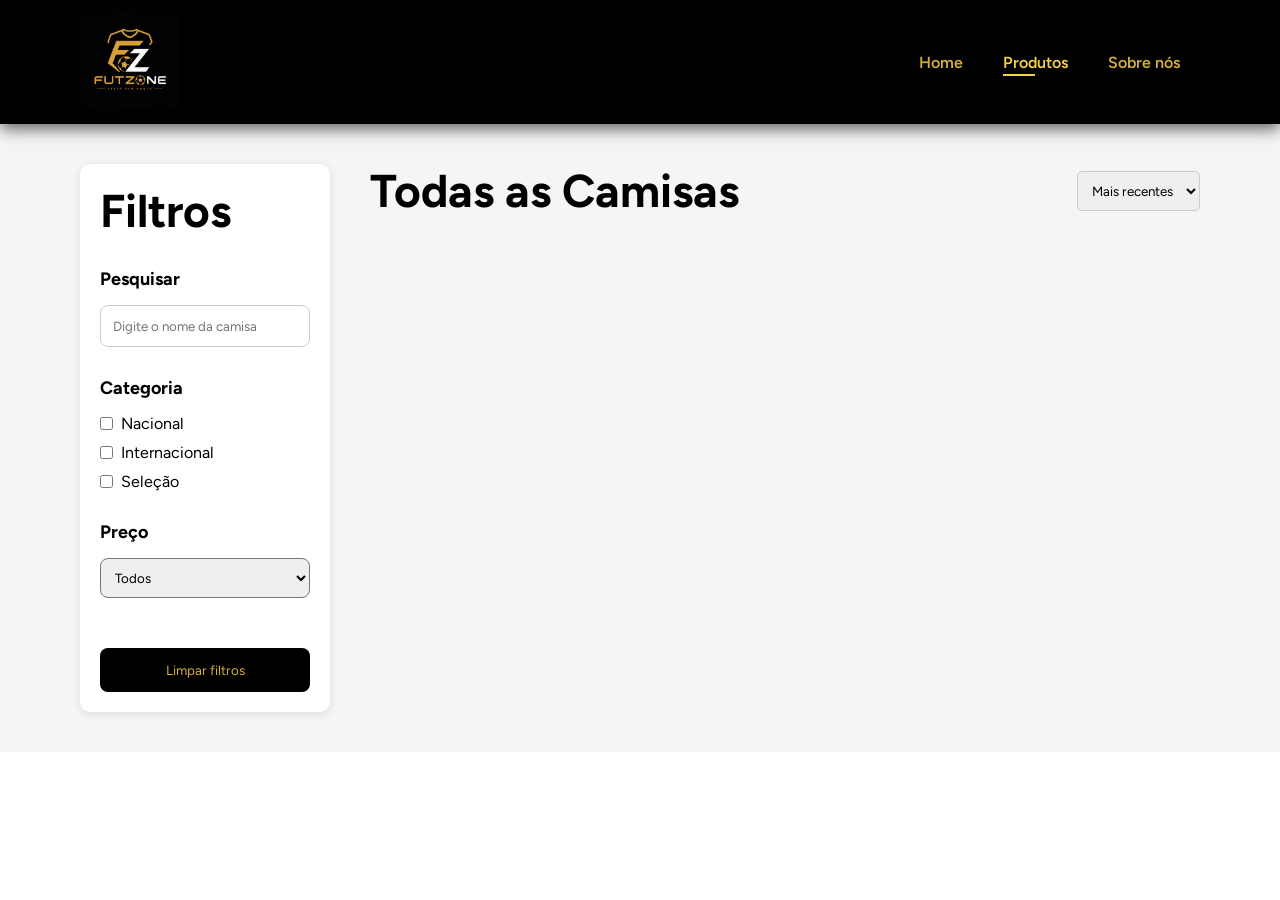
<file: produtos.html>
<!DOCTYPE html>
<html lang="pt-BR">
<head>
    <meta charset="UTF-8">
    <meta name="viewport" content="width=device-width, initial-scale=1.0">
    <title>Produtos - Futzone</title>

    <!-- Arquivo CSS -->
    <link rel="stylesheet" href="style.css">
</head>

<body>


    <section id="header">

        <!-- Logo -->
        <a href="index.html">
            <img src="imagens/NewLogo.jpeg" class="logo" alt="Logo Futzone">
        </a>

        <!-- Menu -->
        <ul id="navbar">

            <li>
                <a href="index.html">Home</a>
            </li>

            <li class="active">
                <a href="#">Produtos</a>
            </li>

            <li>
                <a href="Sobre.html">Sobre nós</a>
            </li>

        </ul>

    </section>



    <section id="loja">



        <aside class="filtros">

            <h2>Filtros</h2>


            <!-- PESQUISA -->

            <div class="grupo">

                <h3>Pesquisar</h3>

                <input
                    type="text"
                    id="pesquisa"
                    placeholder="Digite o nome da camisa">

            </div>


        

            <div class="grupo">

                <h3>Categoria</h3>

                <label>

                    <input
                        class="filtro-categoria"
                        type="checkbox"
                        value="Nacional">

                    Nacional

                </label>

                <label>

                    <input
                        class="filtro-categoria"
                        type="checkbox"
                        value="Internacional">

                    Internacional

                </label>

                <label>

                    <input
                        class="filtro-categoria"
                        type="checkbox"
                        value="Seleção">

                    Seleção

                </label>

            </div>



        

            <div class="grupo">

                <h3>Preço</h3>

                <select id="preco">

                    <option value="todos">

                        Todos

                    </option>

                    <option value="250">

                        Até R$250

                    </option>

                    <option value="280">

                        Até R$280

                    </option>

                    <option value="300">

                        Até R$300

                    </option>

                </select>

            </div>



            <!-- LIMPAR -->

            <button id="limpar">

                Limpar filtros

            </button>

        </aside>




       

        <main class="conteudo">


            <!-- TOPO -->

            <div class="topo-produtos">

                <h2>Todas as Camisas</h2>


                <select id="ordenar">

                    <option value="recente">

                        Mais recentes

                    </option>

                    <option value="menor">

                        Menor preço

                    </option>

                    <option value="maior">

                        Maior preço

                    </option>

                    <option value="az">

                        A-Z

                    </option>

                    <option value="za">

                        Z-A

                    </option>

                </select>

            </div>



       

            <div
                class="catalogo"
                id="catalogo">

            </div>


        </main>

    </section>


    <script src="config.js"></script>
    <script src="dados.js"></script>
<script src="produtos.js"></script>

</body>
</body>
</html>
</file>
<file: style.css>
@import url('https://fonts.googleapis.com/css2?family=Figtree:ital,wght@0,300..900;1,300..900&display=swap');
*{
    margin:0;
    padding: 0;
    box-sizing: border-box;
    font-family: "Figtree", sans-serif;
}
/* navbar*/
h1 {
    font-size: 50px;
    line-height: 64px;
    color:black;
}

h2{
    font-size: 46px;
    line-height: 54px;
    color:black;
}
h4{
    font-size:20px;
    color: black;  
}

h6{
    font-weight: 700;
    font-size: 12px;
}

p{
    font-size:16px;
    color:gray;
    margin: 15px 0 20px 0;
}
.section-p1{
    padding: 40px 80px;
}

.section-m1{
    margin: 40px 0;
}

body{
    width:100%;
}

.logo{
    width:100px;
    height: auto;
}

.logo_wpp{
    width:40px;
    height: auto;
}

#header{
    display:flex;
    align-items: center;
    justify-content: space-between;
    padding: 10px 80px;
    background:rgb(0, 0, 0);
    box-shadow: 0 5px 15px rgb(0, 0, 0, 0.6);
    position: sticky;
    z-index:999;
    top: 0;
    left: 0;
}

#navbar{
    display: flex;
    align-items: center;
    justify-content:center;

}
#navbar li{
    list-style: none;
    padding: 0 20px;
    position: relative;
}

#navbar a {
    color: #d4af37; 
    text-decoration: none;
    font-size: 16px;
    font-weight: 600;
}

#navbar a:hover,#navbar li.active a {
    color: #f7d046;
}
#navbar li.active::after, #navbar a:hover::after{
      content: "";
      width:30%;
      height:2px;
      background: #f7d046;
      position: absolute;
      bottom: -4px;
      left: 20px;
}
 /* pagina inicial*/
 #hero{
      background-image:
        linear-gradient(
            to right,
            rgba(0,0,0,.35),
            rgba(0,0,0,.05)
        ),
        url("imagens/neymar.jpg");
    height: 90vh;
    width:100%;
    background-size: cover;
    background-position: top 25% right 0;
    padding: 0 80px;
    display: flex;
    flex-direction: column;
    align-items: flex-start;
    justify-content: center;
 }
#hero h4{
    padding-bottom: 15px;
    color: #d4af37; 
    text-shadow: 2px 2px 5px rgba(0, 0, 0, 0.8);
}

#hero h1{
    color: #f7d046; 
    text-shadow: 2px 2px 5px rgba(0, 0, 0, 0.8);
}

#hero h2{
    color: white;
    text-shadow: 2px 2px 5px rgba(0, 0, 0, 0.8);
}

#hero p{
    color: white;
    text-shadow: 1px 1px 3px rgba(0, 0, 0, 0.8);
}
 /*#hero button{
    background-image: url("/imagens/butao.png");
    background-color: transparent;
     color: #f7d046; 
     border: 0;
     padding: 14px 80px 14px 65px;
 }*/
 #hero button{
    transition: .3s;
    width: 300px;
    height: 150px;

    background: url("imagens/butao.png") no-repeat center;
    background-size: 100% 100%;

    border: none;
    color: black;
    font-size: 18px;
    font-weight: bold;
    cursor: pointer;
}

#hero button:hover{
    transform: translateY(-3px);
    filter: brightness(1.08);
}

/*======================
PÁGINA PRODUTOS
=======================*/

#loja{

    display:flex;
    padding:60px 80px;
    gap:50px;
    background:#fafafa;

}

/* FILTROS */

.filtros{

    width:260px;
    background:white;
    padding:25px;
    border-radius:12px;
    box-shadow:0 5px 15px rgba(0,0,0,.08);
    height:fit-content;

}

.grupo{

    margin-top:30px;

}

.grupo h3{

    margin-bottom:15px;
    font-size:18px;

}

.grupo label{

    display:flex;
    align-items:center;
    gap:10px;
    margin-bottom:12px;
    cursor:pointer;

}

/* CONTEÚDO */

.conteudo{

    flex:1;

}

.topo-produtos{

    display:flex;
    justify-content:space-between;
    align-items:center;
    margin-bottom:30px;

}

.topo-produtos select{

    padding:10px 15px;
    border-radius:8px;
    border:1px solid #ccc;
}

/* GRID */

.catalogo{

    display:grid;
    grid-template-columns:repeat(auto-fill,minmax(230px,1fr));
    gap:30px;

}

/* CARD */

.camisa{

    background:white;
    border-radius:15px;
    padding:20px;
    transition:.3s;
    box-shadow:0 4px 15px rgba(0,0,0,.08);

}

.camisa:hover{

    transform:translateY(-8px);
    box-shadow:0 10px 30px rgba(0,0,0,.15);

}

.imagem{

    height:240px;

    display:flex;
    justify-content:center;
    align-items:center;

    overflow:hidden;

}

.imagem img{

    width:100%;
    transition:.4s;

}

.camisa:hover img{

    transform:scale(1.08);

}

.camisa h4{

    margin-top:15px;
    font-size:17px;
    height:45px;

}

.camisa span{

    display:block;
    color:#d4af37;
    font-size:24px;
    font-weight:bold;
    margin:15px 0;

}

.camisa button{

    width:100%;
    padding:14px;
    background:black;
    color:#d4af37;
    border:none;
    border-radius:8px;
    font-weight:bold;
    cursor:pointer;
    transition:.3s;

}

.camisa button:hover{

    background:#d4af37;
    color:black;

}/* ==========================
   PÁGINA DE PRODUTOS
========================== */

#loja{
    display: flex;
    gap: 40px;
    padding: 40px 80px;
    background: #f5f5f5;
}

/* ==========================
   FILTROS
========================== */

.filtros{
    width: 250px;
    background: #fff;
    padding: 20px;
    border-radius: 10px;
    box-shadow: 0 2px 10px rgba(0,0,0,.1);
}

.filtros h2{
    margin-bottom: 20px;
}

.grupo{
    margin-bottom: 30px;
}

.grupo h3{
    margin-bottom: 15px;
}

.grupo label{
    display: flex;
    align-items: center;
    gap: 8px;
    margin-bottom: 10px;
    cursor: pointer;
}

/* ==========================
   CONTEÚDO
========================== */

.conteudo{
    flex: 1;
}

/* Barra superior */

.topo-produtos{
    display: flex;
    justify-content: space-between;
    align-items: center;
    margin-bottom: 30px;
}

.topo-produtos select{
    padding: 10px;
    border-radius: 5px;
}

/* ==========================
   CATÁLOGO
========================== */

.catalogo{
    display: grid;
    grid-template-columns: repeat(auto-fill, minmax(240px,1fr));
    gap: 25px;
}



.camisa{
    background: white;
    border-radius: 12px;
    padding: 15px;
    text-align: center;
    transition: .3s;
    box-shadow: 0 3px 10px rgba(0,0,0,.1);
}

.camisa:hover{
    transform: translateY(-8px);
}

.imagem{
    height: 250px;
    display: flex;
    justify-content: center;
    align-items: center;
}

.preco-wrapper{
    display: flex;
    flex-direction: column;
    align-items: center;
    gap: 2px;
    margin: 6px 0;
}

.preco-original{
    text-decoration: line-through;
    color: #999;
    font-size: 13px;
}

.preco-desconto{
    color: #d4af37;
    font-weight: bold;
    font-size: 18px;
}

.preco-normal{
    font-weight: bold;
    font-size: 16px;
}

.imagem img{
    width: 100%;
    max-height: 220px;
    object-fit: contain;
}

.camisa h4{
    margin-top: 15px;
    font-size: 17px;
    min-height: 45px;
}

.camisa span{
    display: block;
    margin: 15px 0;
    font-size: 22px;
    font-weight: bold;
    color: #d4af37;
}

.camisa button{
    width: 100%;
    padding: 12px;
    border: none;
    border-radius: 8px;
    background: black;
    color: #d4af37;
    cursor: pointer;
    font-weight: bold;
    transition: .3s;
}

.camisa button:hover{
    background: #d4af37;
    color: black;
}
#pesquisa{

    width:100%;
    padding:12px;
    border-radius:8px;
    border:1px solid #ccc;

}

#preco{

    width:100%;
    padding:10px;
    border-radius:8px;

}

#limpar{

    width:100%;
    margin-top:20px;
    padding:14px;

    background:black;
    color:#d4af37;

    border:none;

    border-radius:8px;

    cursor:pointer;

    transition:.3s;

}

#limpar:hover{

    background:#d4af37;
    color:black;


}


@media (max-width: 992px){

    #header{

        padding:15px 30px;
        flex-direction:column;
        gap:15px;

    }

    #navbar{

        flex-wrap:wrap;
        justify-content:center;

    }

    #loja{

        flex-direction:column;
        padding:30px;

    }

    .filtros{

        width:100%;

    }

    .topo-produtos{

        flex-direction:column;
        align-items:flex-start;
        gap:15px;

    }

}


@media (max-width: 768px) {
    
    #header {
        flex-direction: row;
        flex-wrap: wrap;
        justify-content: center;
        align-items: center;
        padding: 5px 10px;
    }

    .logo {
        width: 60px;
    }

    #navbar {
        order: 3; 
        width: 100%;
        display: flex;
        flex-direction: row;
        justify-content: center;
        flex-wrap: wrap;
        gap: 12px;
        margin-top: 15px;
    }

    #navbar a {
        font-size: 13px;
    }

    /* HERO DO NEY*/
    #hero {
        height: 65vh; 
        padding: 20px 20px 60px 20px; 
        background-position: 70% top; 
        display: flex;
        flex-direction: column;
        justify-content: flex-end; 
    }

    #hero h4, #hero h1, #hero h2, #hero p {
        text-shadow: 2px 2px 6px rgba(0, 0, 0, 0.8); 
    }

    #hero h4 {
        font-size: 16px;
        padding-bottom: 5px; 
    }

    #hero h1 {
        font-size: 32px;
        line-height: 1.1;
    }

    #hero h2 {
        font-size: 32px;
        line-height: 1.1;
        margin-bottom: 10px;
    }

    #hero p {
        font-size: 15px;
        margin-top: 5px;
        margin-bottom: 25px;
        color: #f5f5f5; 
    }

    #hero button {
        width: 180px;
        height: 65px; 
        font-size: 16px;
    }


    .catalogo {
        display: grid;
        grid-template-columns: repeat(2, 1fr);
        gap: 15px;
    }

    .produto {
        padding: 12px;
        display: flex;
        flex-direction: column;
        justify-content: space-between; 
        height: 100%; 
    }

    .produto img {
        width: 100%;
        height: 140px; 
        object-fit: contain; 
        margin-bottom: 10px;
    }

    .produto h4 {
        font-size: 14px; 
        margin-top: 5px;
        margin-bottom: 10px;
        flex-grow: 1; 
    }

    .produto p {
        font-size: 16px; 
        margin: 5px 0 15px 0;
    }

    .produto button {
        width: 100%; 
        padding: 10px;
        font-size: 14px;
    }
   
    #footer {
        padding: 30px 20px 15px;
    }

    .footer-container {
        flex-direction: column;
        justify-content: center;
        gap: 25px;
    }
}



@media (max-width: 480px) {

    .camisa span, .produto p {
        font-size: 20px; 
        margin: 10px 0;
    }

    .camisa button, .produto button {
        padding: 10px;
        font-size: 14px;
    }
    #header {
        padding: 10px 15px;
    }

   
    #navbar {
        display: flex;
        flex-direction: row;
        gap: 12px;
    }

    h1 {
        font-size: 24px;
    }

    h2 {
        font-size: 20px;
    }
}
/* ==========================================
            VITRINES
========================================== */

.vitrine{

    padding:60px 80px;
    background:#f8f8f8;

}

.titulo-vitrine{

    display:flex;
    justify-content:space-between;
    align-items:center;

    margin-bottom:25px;

}

.titulo-vitrine h2{

    font-size:32px;

    color:#000;

}

/* ==========================================
                SETAS
========================================== */

.setas{

    display:flex;
    gap:10px;

}

.setas button{

    width:45px;
    height:45px;

    border:none;

    border-radius:50%;

    background:black;

    color:#d4af37;

    font-size:22px;

    cursor:pointer;

    transition:.3s;

}

.setas button:hover{

    background:#d4af37;

    color:black;

}

/* ==========================================
            CARROSSEL
========================================== */

.carrossel{

    overflow:hidden;

}

.lista-produtos{

    display:flex;

    gap:25px;

    overflow-x:auto;

    scroll-behavior:smooth;

    scrollbar-width:none;

}

.lista-produtos::-webkit-scrollbar{

    display:none;

}

/* ==========================================
                CARD
========================================== */

.produto{

    min-width:260px;

    background:white;

    border-radius:15px;

    padding:20px;

    text-align:center;

    box-shadow:0 5px 15px rgba(0,0,0,.08);

    transition:.3s;

    flex-shrink:0;

}

.produto:hover{

    transform:translateY(-8px);

    box-shadow:0 10px 25px rgba(0,0,0,.15);

}

.produto img{

    width:100%;

    height:250px;

    object-fit:contain;

    transition:.4s;

}

.produto:hover img{

    transform:scale(1.08);

}

.produto h4{

    margin-top:20px;

    min-height:55px;

    font-size:18px;

}

.produto p{

    color:#d4af37;

    font-size:25px;

    font-weight:bold;

    margin:20px 0;

}

.produto button{

    width:100%;

    padding:14px;

    border:none;

    border-radius:8px;

    background:black;

    color:#d4af37;

    font-weight:bold;

    cursor:pointer;

    transition:.3s;

}

.produto button:hover{

    background:#d4af37;

    color:black;

}

/* ==========================================
        RESPONSIVO
========================================== */

@media(max-width:768px){

    .vitrine{

        padding:30px 20px;

    }

    .titulo-vitrine h2{

        font-size:24px;

    }

    .produto{

        min-width:200px;

    }

    .produto img{

        height:180px;

    }

}
/* ==========================
        FOOTER
========================== */

#footer{

    background:#000;

    color:white;

    padding:20px 80px 10px;

}

.footer-container{

    display:flex;

    justify-content:space-between;

    align-items:center;

    flex-wrap:wrap;

    gap:30px;

}

.footer-item{

    text-align:center;

}

.footer-item h4{

    color:#d4af37;

    margin-bottom:8px;

    font-size:18px;

}

.footer-item p{

    margin:0;

    color:#ddd;

    font-size:14px;

}

.footer-item .logo{

    width:90px;

}

.logo_insta{

    width:35px;

    transition:.3s;

}

.logo_insta:hover{

    transform:scale(1.1);

}

#footer hr{

    border:none;

    height:1px;

    background:#333;

    margin:20px 0 10px;

}

.copyright{

    text-align:center;

    color:#aaa;

    font-size:14px;

}

.copyright strong{

    color:#d4af37;

}

/* A imagem precisa ser relativa para posicionar o selo */
.imagem{
    position: relative;
}

/* Faixa de esgotado */
.selo-esgotado{

    position: absolute;

    top: 12px;
    left: 12px;

    background: #d60000;

    color: white;

    padding: 6px 12px;

    border-radius: 5px;

    font-size: 12px;

    font-weight: bold;

    z-index: 10;
}

/* Botão esgotado */

.esgotado{

    background: #888;

    color: white;

    cursor: not-allowed;
}

.esgotado:hover{

    background: #888;
}
/* ==========================================
   CORREÇÃO: PÁGINA DE PRODUTOS NO CELULAR
   (a classe .produto é usada tanto no
   carrossel da Home quanto na grade de
   Produtos, e as regras responsivas do
   carrossel estavam "vazando" pra grade.
   Aqui isolamos a grade de produtos.)
========================================== */

@media (max-width: 768px) {

    #loja {
        padding: 20px 15px;
    }

    .catalogo .produto {
        min-width: 0;
        width: 100%;
    }

    .catalogo .produto img {
        height: 140px;
    }
}

@media (max-width: 480px) {

    .catalogo {
        grid-template-columns: repeat(2, 1fr);
        gap: 10px;
    }

    .catalogo .produto {
        padding: 10px;
    }

    .catalogo .produto img {
        height: 110px;
    }

    .catalogo .produto h4 {
        font-size: 13px;
        min-height: 36px;
        margin-top: 8px;
    }

    .catalogo .produto p {
        font-size: 16px;
        margin: 8px 0;
    }

    .catalogo .produto .preco-desconto {
        font-size: 16px;
    }

    .catalogo .produto .preco-original {
        font-size: 12px;
    }
}

/* ==========================================
            PÁGINA SOBRE NÓS
========================================== */

#sobre-hero{

    background:
        linear-gradient(
            to right,
            rgba(0,0,0,.85),
            rgba(0,0,0,.6)
        ),
        url("imagens/futzone2.png");
    background-size: cover;
    background-position: center;

    padding: 90px 80px;
    text-align: center;

}

#sobre-hero h4{

    color: #d4af37;
    padding-bottom: 10px;

}

#sobre-hero h1{

    color: #f7d046;

}

#sobre-conteudo{

    padding: 60px 80px;
    background: #fafafa;

}

.sobre-caixa{

    max-width: 800px;
    margin: 0 auto 60px;
    text-align: center;

}

.sobre-caixa p{

    font-size: 18px;
    line-height: 1.8;
    color: #333;

}

.sobre-destaques{

    display: grid;
    grid-template-columns: repeat(auto-fit, minmax(220px, 1fr));
    gap: 30px;

}

.destaque-item{

    background: white;
    border-radius: 15px;
    padding: 30px 20px;
    text-align: center;
    box-shadow: 0 5px 15px rgba(0,0,0,.08);
    transition: .3s;

}

.destaque-item:hover{

    transform: translateY(-8px);
    box-shadow: 0 10px 25px rgba(0,0,0,.15);

}

.destaque-item i{

    font-size: 34px;
    color: #d4af37;
    margin-bottom: 15px;

}

.destaque-item h4{

    margin-bottom: 10px;
    color: black;

}

.destaque-item p{

    font-size: 14px;
    margin: 0;

}

@media (max-width: 768px){

    #sobre-hero{
        padding: 50px 25px;
    }

    #sobre-hero h1{
        font-size: 28px;
    }

    #sobre-conteudo{
        padding: 40px 25px;
    }

    .sobre-caixa p{
        font-size: 16px;
    }

}

/* ==========================================
   CORREÇÃO: PÁGINA PRINCIPAL NO CELULAR
   O menu tinha muito espaço em branco entre
   os itens (herdado do layout de tela cheia)
   e as setas do carrossel ficavam grandes
   demais perto do título "Lançamentos".
========================================== */

html, body {
    overflow-x: hidden;
}

@media (max-width: 768px) {

    #navbar li {
        padding: 0 2px;
    }

    .titulo-vitrine {
        padding: 0 5px;
    }

    .titulo-vitrine h2 {
        font-size: 22px;
    }

    .setas button {
        width: 36px;
        height: 36px;
        font-size: 16px;
    }

    .carrossel {
        margin: 0 -5px;
        padding: 0 5px;
    }
}

@media (max-width: 480px) {

    #hero {
        height: 75vh;
    }

    #hero h1, #hero h2 {
        font-size: 26px;
    }

    #hero button {
        width: 160px;
        height: 60px;
        font-size: 14px;
    }

    .footer-container {
        text-align: center;
    }
}
</file>
